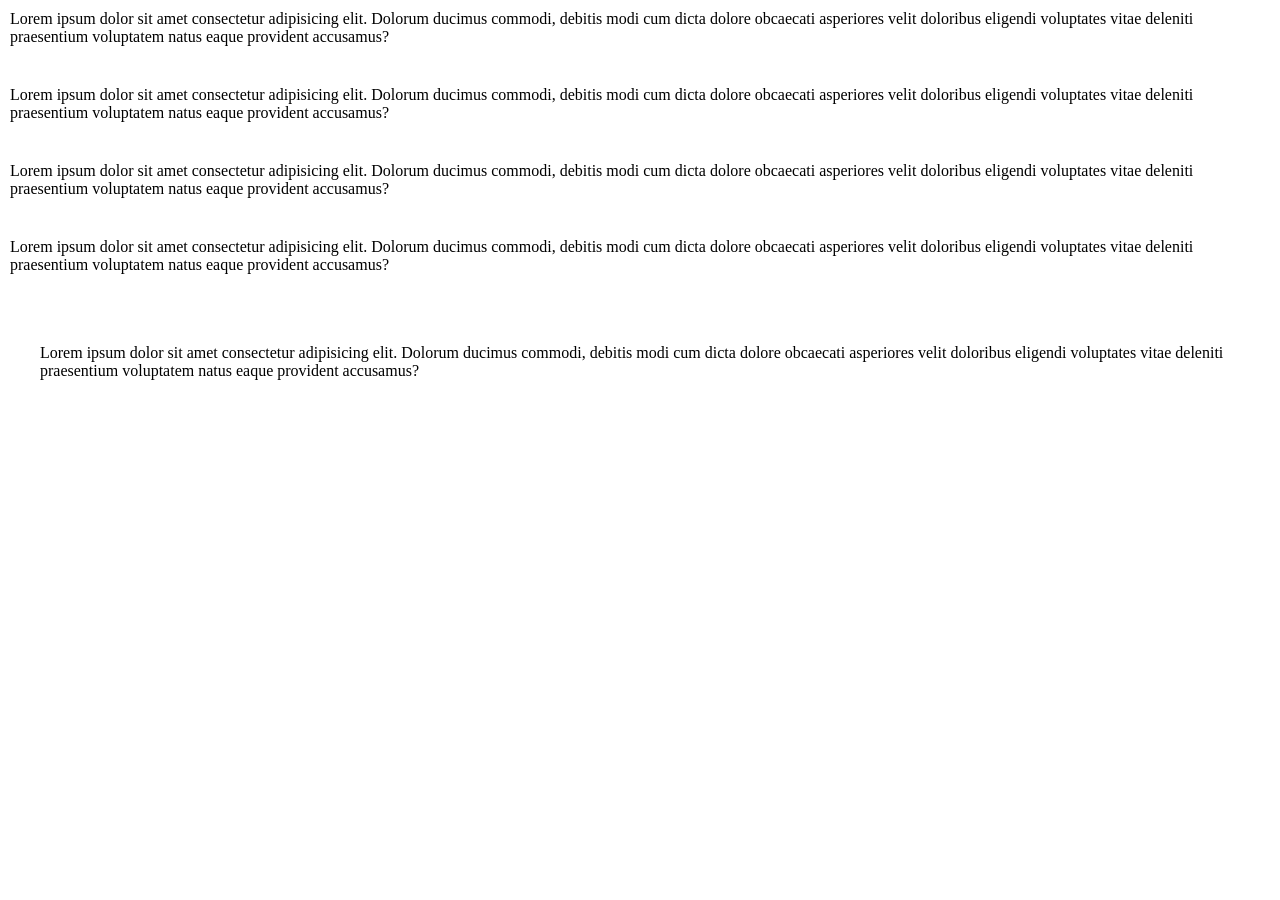
<file: Links Assignment/index.html>
<!DOCTYPE html>
<html lang="en">

<head>
    <meta charset="UTF-8">
    <meta name="viewport" content="width=device-width, initial-scale=1.0">
    <title>Document</title>
    <link rel="stylesheet" href="style.css">
</head>

    <div>
        <p class="para1">Lorem ipsum dolor sit amet consectetur adipisicing elit. Dolorum ducimus commodi, debitis modi cum dicta
            dolore obcaecati asperiores velit doloribus eligendi voluptates vitae deleniti praesentium voluptatem natus
            eaque provident accusamus?
        </p>
        <p>Lorem ipsum dolor sit amet consectetur adipisicing elit. Dolorum ducimus commodi, debitis modi cum dicta
            dolore obcaecati asperiores velit doloribus eligendi voluptates vitae deleniti praesentium voluptatem natus
            eaque provident accusamus?
        </p>
        <p>Lorem ipsum dolor sit amet consectetur adipisicing elit. Dolorum ducimus commodi, debitis modi cum dicta
            dolore obcaecati asperiores velit doloribus eligendi voluptates vitae deleniti praesentium voluptatem natus
            eaque provident accusamus?
        </p>
        <p>Lorem ipsum dolor sit amet consectetur adipisicing elit. Dolorum ducimus commodi, debitis modi cum dicta
            dolore obcaecati asperiores velit doloribus eligendi voluptates vitae deleniti praesentium voluptatem natus
            eaque provident accusamus?
        </p>
        <p class="para4">Lorem ipsum dolor sit amet consectetur adipisicing elit. Dolorum ducimus commodi, debitis modi cum dicta
            dolore obcaecati asperiores velit doloribus eligendi voluptates vitae deleniti praesentium voluptatem natus
            eaque provident accusamus?
        </p>
    </div>
    <!-- <center><h1>Jibran's food court</h1></center>

    <table width="100">

        <tr>
            <td>
            </td>
            <td><a href="./index.html">Home</a></td>
            <td><a href="./about.html">About</a></td>
            <td><a href="./service.html">Service</a></td>
            <td><a href="./contact.html">contact</a></td>
            </tr>
    </table> -->
    <!-- <Div>

    <h1> welcome to our food Court </h1>
    <p>

        Delicious Food • Fresh Ingredients • Great Taste**

        Enjoy a variety of delicious meals, snacks, and refreshing drinks all in one place. Our food court offers
        something for everyone, prepared with quality ingredients and served with a smile.

         🍔 Explore Our Food

        Discover tasty dishes from different cuisines, including burgers, pizza, biryani, pasta, fried chicken,
        desserts, and refreshing drinks.

        **View Menu →**

        ## 🌟 Why Choose Us?

        * Fresh and delicious food
        * Wide variety of choices
        * Comfortable dining environment
        * Friendly service
        * Affordable prices
        * Perfect for families and friends

        ## 🍕 Popular Today

        **Chicken Burger**
        Juicy chicken burger served with fresh vegetables and crispy fries.

        **Cheesy Pizza**
        Hot and delicious pizza topped with cheese and your favorite toppings.

        **Chicken Biryani**
        Flavorful rice cooked with tender chicken and aromatic spices.

        🎉 Visit Our Food Court

        Come hungry and leave happy! Enjoy great food, a welcoming atmosphere, and delicious flavors with your family
        and friends.

        **Order Now | View Menu | Contact Us**

        📍 Find Us

        Visit our food court and enjoy your favorite meals under one roof.

        **Opening Hours:** 11:00 AM – 11:00 PM
    </p>
    <h3>What we offer</h3>
    <ul>
        <li> professional food creator </li>
        <li> Master Chef's</li>
        <li>coprative staff</li>
        <li>high quality food</li>
        <li>24/7 service avalaible</li>
    </ul>
</Div> -->


</body>

</html>
</file>
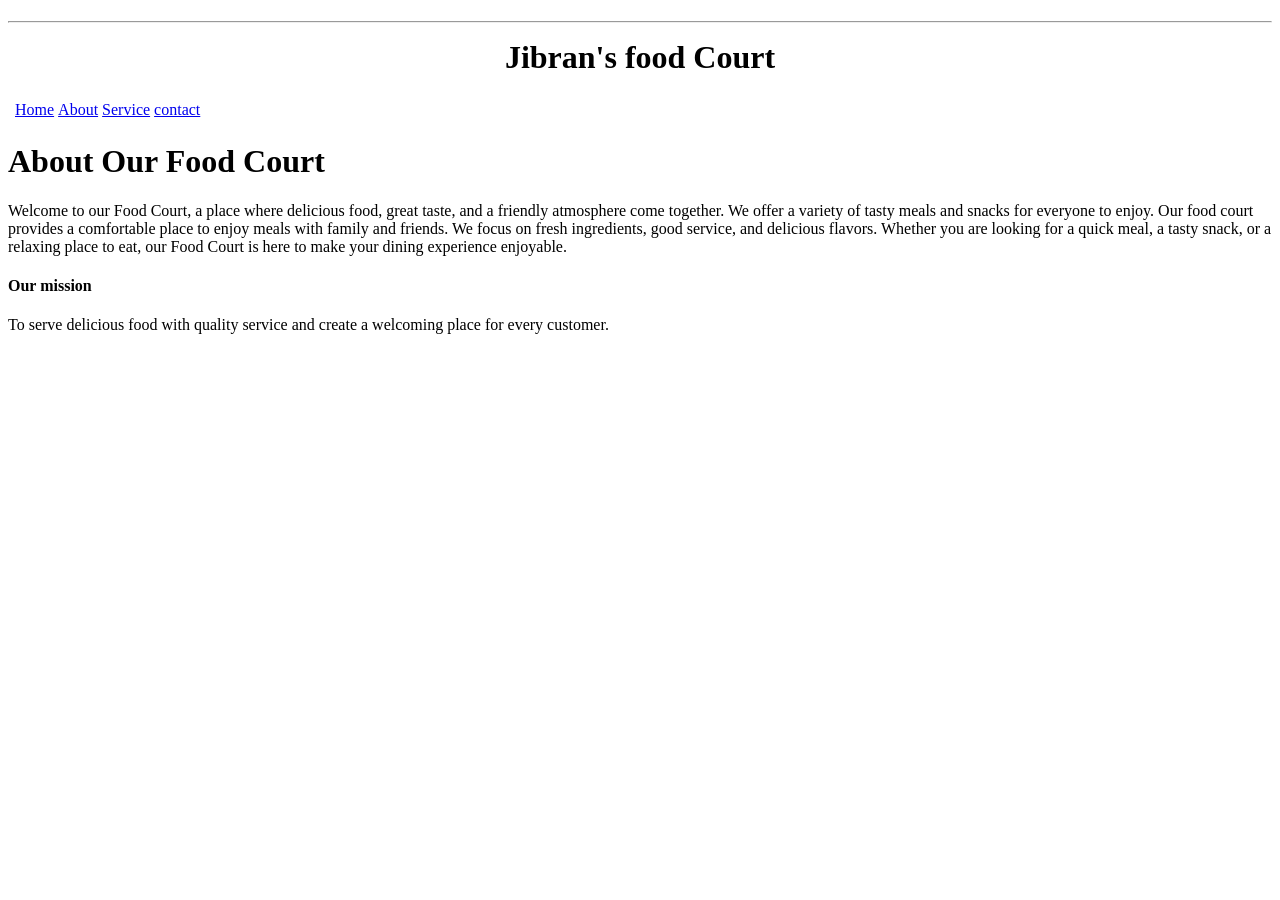
<file: Links Assignment/about.html>
<!DOCTYPE html>
<html lang="en">

<head>
    <meta charset="UTF-8">
    <meta name="viewport" content="width=device-width, initial-scale=1.0">
    <title>Document</title>
</head>

<body>

    <center><h1><hr>Jibran's food Court</hr></h1></center>
    <table width="100">
        <tr>
            <td>

            </td>
            <td><a href="./index.html">Home</a></td>
            <td><a href="./about.html">About</a></td>
            <td><a href="./service.html">Service</a></td>
            <td><a href="./contact.html">contact</a></td>
        </tr>
    </table>

    <h1>About Our Food Court</h1>

    Welcome to our Food Court, a place where delicious food, great taste, and a friendly atmosphere come together. We
    offer a variety of tasty meals and snacks for everyone to enjoy.

    Our food court provides a comfortable place to enjoy meals with family and friends. We focus on fresh ingredients,
    good service, and delicious flavors.

    Whether you are looking for a quick meal, a tasty snack, or a relaxing place to eat, our Food Court is here to make
    your dining experience enjoyable.
    <h4>Our mission </h4>
    <p> To serve delicious food with quality service and create a welcoming place for every customer.
    </p>


</body>

</html>
</file>
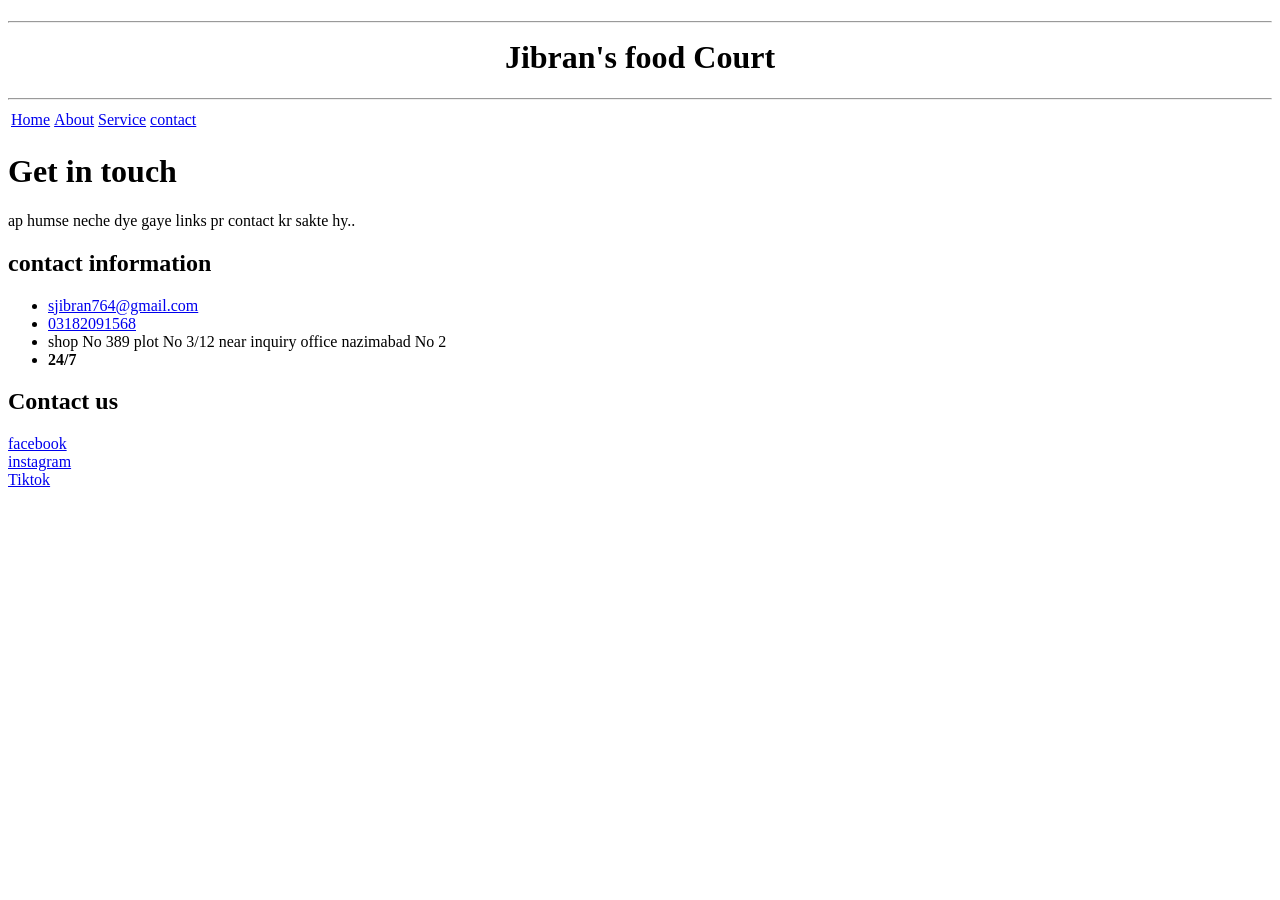
<file: Links Assignment/contact.html>
<!DOCTYPE html>
<html lang="en">

<head>
    <meta charset="UTF-8">
    <meta name="viewport" content="width=device-width, initial-scale=1.0">
    <title>Document</title>
</head>

<body>

    <center><h1><hr>Jibran's food Court</hr></h1></center>
    <table width="100">

        <tr>
            <hr>
            <td><a href="./index.html">Home</a></td>
            <td><a href="./about.html">About</a></td>
            <td><a href="./service.html">Service</a></td>
            <td><a href="./contact.html">contact</a></td>
        </tr>
    </table>

    <h1> Get in touch </h1>

    <p> ap humse neche dye gaye links pr contact kr sakte hy..</p>

    <h2> contact information</h2>
    <ul>
        <li><a href="mailto:sjibran764@gmail.com">sjibran764@gmail.com</a></li>
        <li><a href="tel:03182091568">03182091568</a></li>
        <li>shop No 389 plot No 3/12 near inquiry office nazimabad No 2</a></li>
        <li><b>24/7</b></li>



    </ul>




    <h2>Contact us</h2>
    <a
        href="https://www.bing.com/ck/a?!&&p=c6ffc876f9189820a838667ad86c25f117519c64b73dd141c2e42bc795e8e2dbJmltdHM9MTc4ODgyNTYwMA&ptn=3&ver=2&hsh=4&fclid=0f374277-a73e-67df-1c5b-55e0a62666ae&psq=facebook&u=a1aHR0cHM6Ly93d3cuZmFjZWJvb2suY29tLw">facebook</a><br>

    <a href="https://www.instagram.com/?hl=en">instagram</a><br>
    <a href="https://www.tiktok.com/en/">Tiktok</a><br>
</body>

</html>
</file>
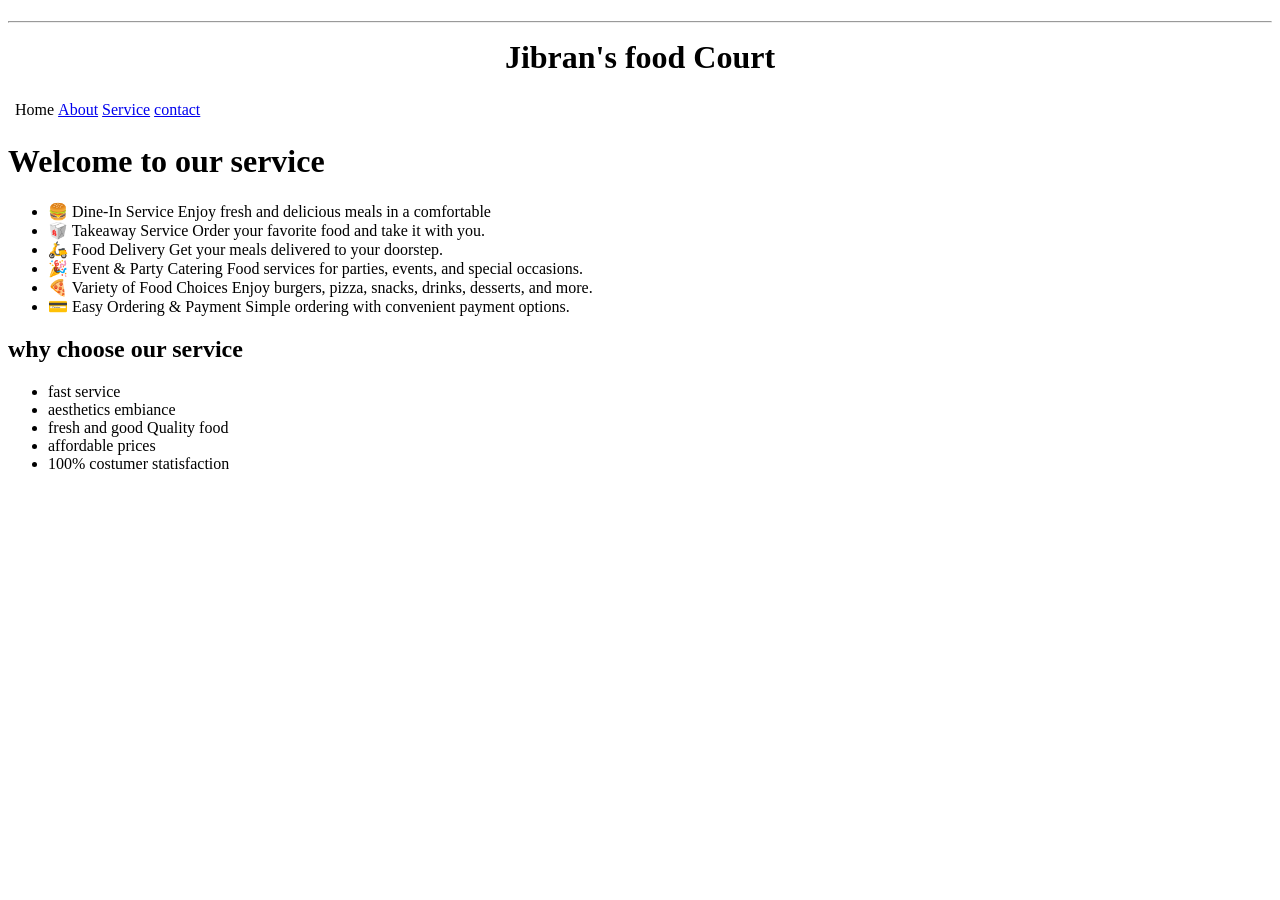
<file: Links Assignment/service.html>
<!DOCTYPE html>
<html lang="en">

<head>
    <meta charset="UTF-8">
    <meta name="viewport" content="width=device-width, initial-scale=1.0">
    <title>Document</title>
</head>

<body>
<center><h1><hr>Jibran's food Court</hr></h1></center>
    
        <table width="100">

            <tr>
                <td>
                </td>
                <td><a href="./index.html"></a>Home</td>
                <td><a href="./about.html">About</a></td>
                <td><a href="./service.html">Service</a></td>
                <td><a href="./contact.html">contact</a></td>
    </table>
    
    <h1> Welcome to our service</h1>
<ul>
    <li>🍔 Dine-In Service Enjoy fresh and delicious meals in a comfortable </li>
    <li>🥡 Takeaway Service Order your favorite food and take it with you.</li>
     <li>🛵 Food Delivery Get your meals delivered to your doorstep.</li>
   <li> 🎉 Event & Party Catering Food services for parties, events, and special occasions.</li>
    <li> 🍕 Variety of Food Choices Enjoy burgers, pizza, snacks, drinks, desserts, and more.</li>
   <li> 💳 Easy Ordering & Payment Simple ordering with convenient payment options.</li>

    </ul>
    <h2> why choose our service</h2>
    <ul>
        <li>fast service</li>
        <li>aesthetics embiance</li>
        <li>fresh and good Quality food</li>
        <li>affordable prices</li>
        <li>100% costumer statisfaction </li>



    </ul>

</body>

</html>
</file>
<file: Links Assignment/style.css>
*{
    margin: 0px;
    padding: 0px;
}

p{
    /* padding: 10px; */
    margin: 40px 10px;
}


.para1{
    margin: 10px 10px 40px 10px;
}

.para4{
    padding: 30px;
}
</file>
